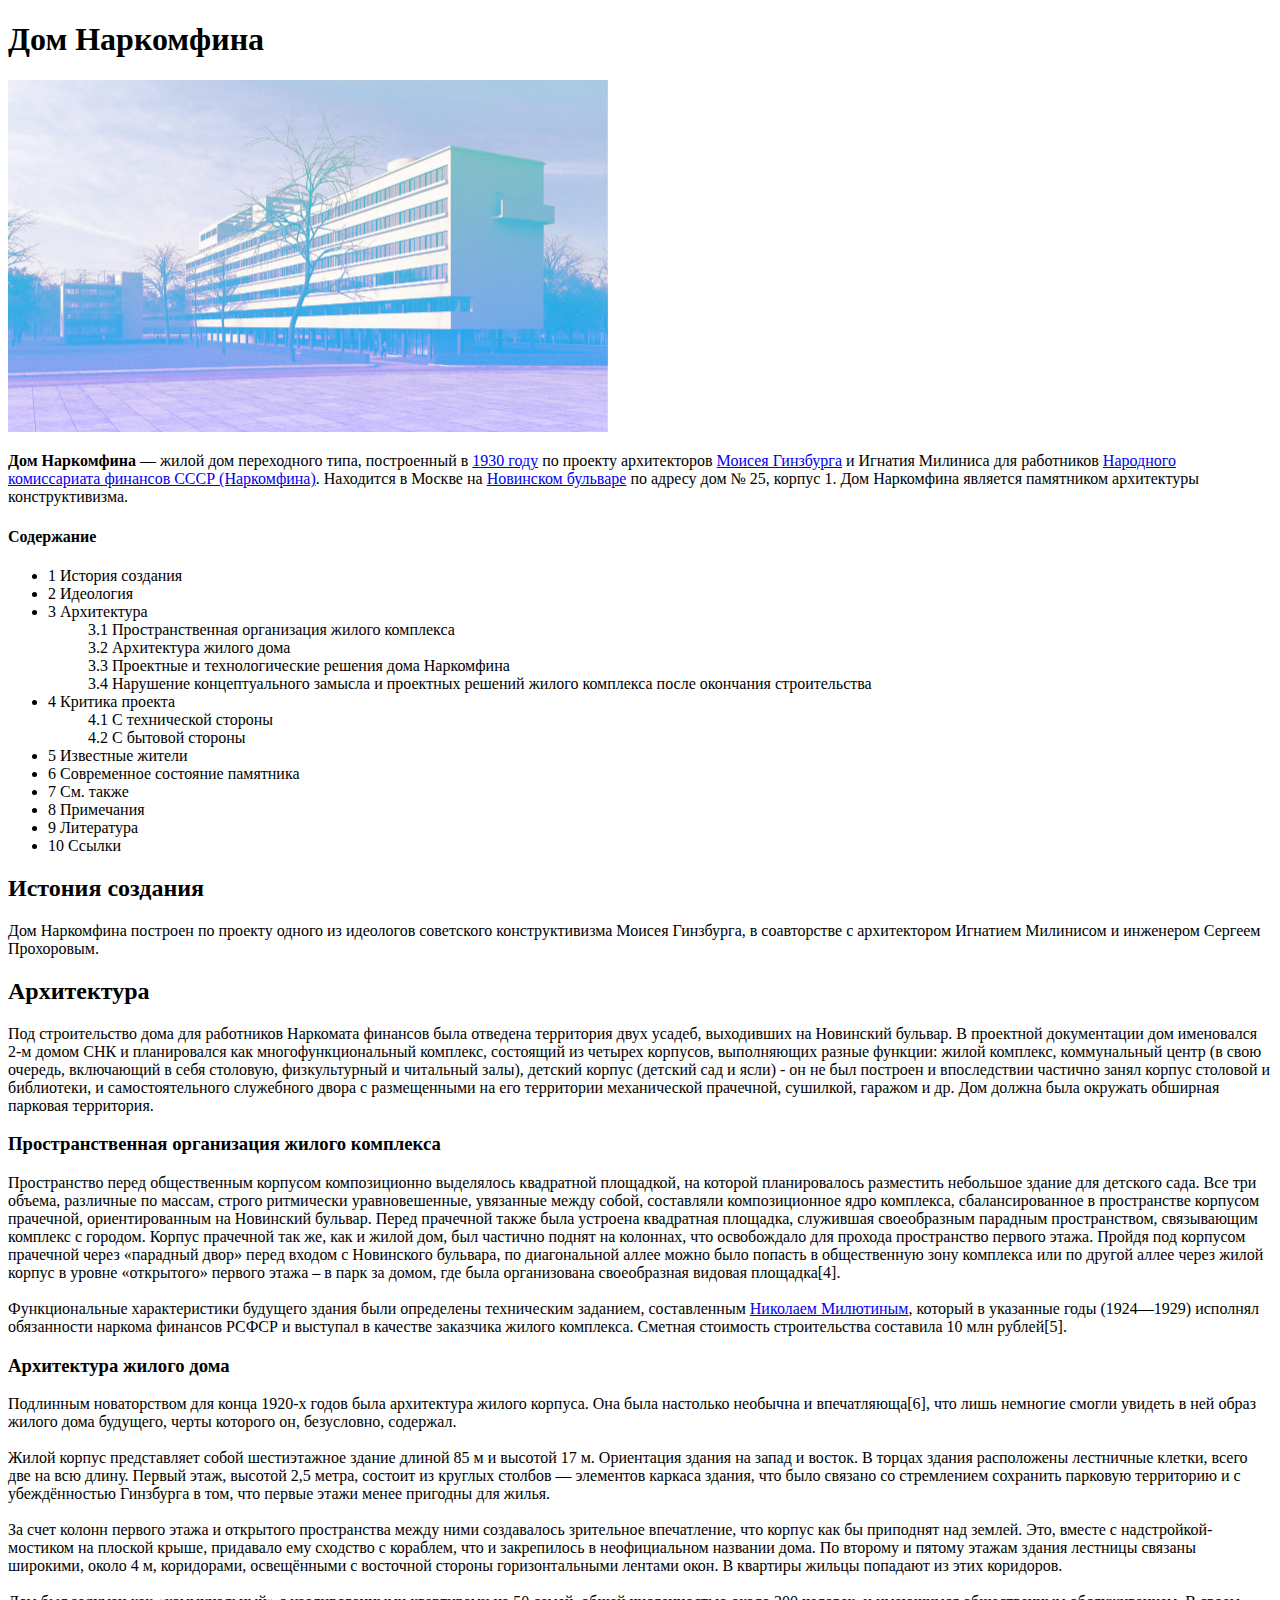
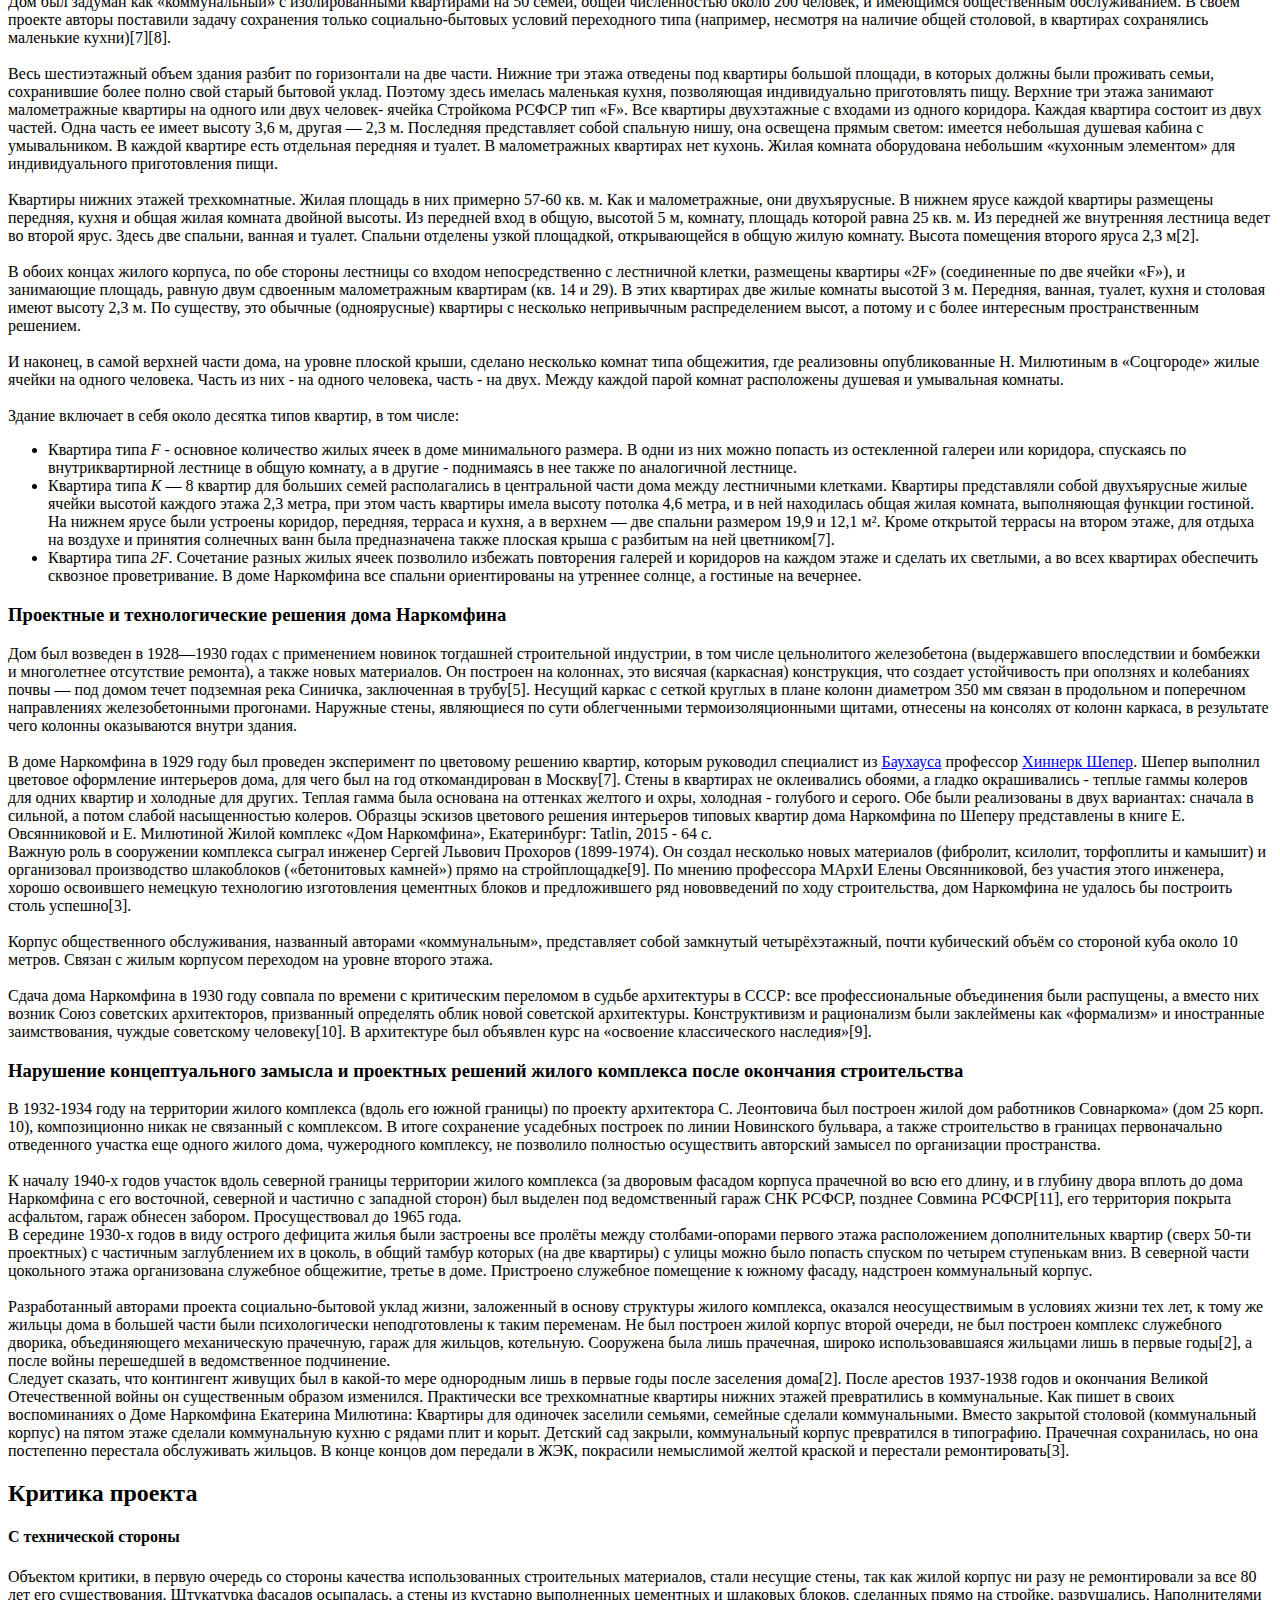
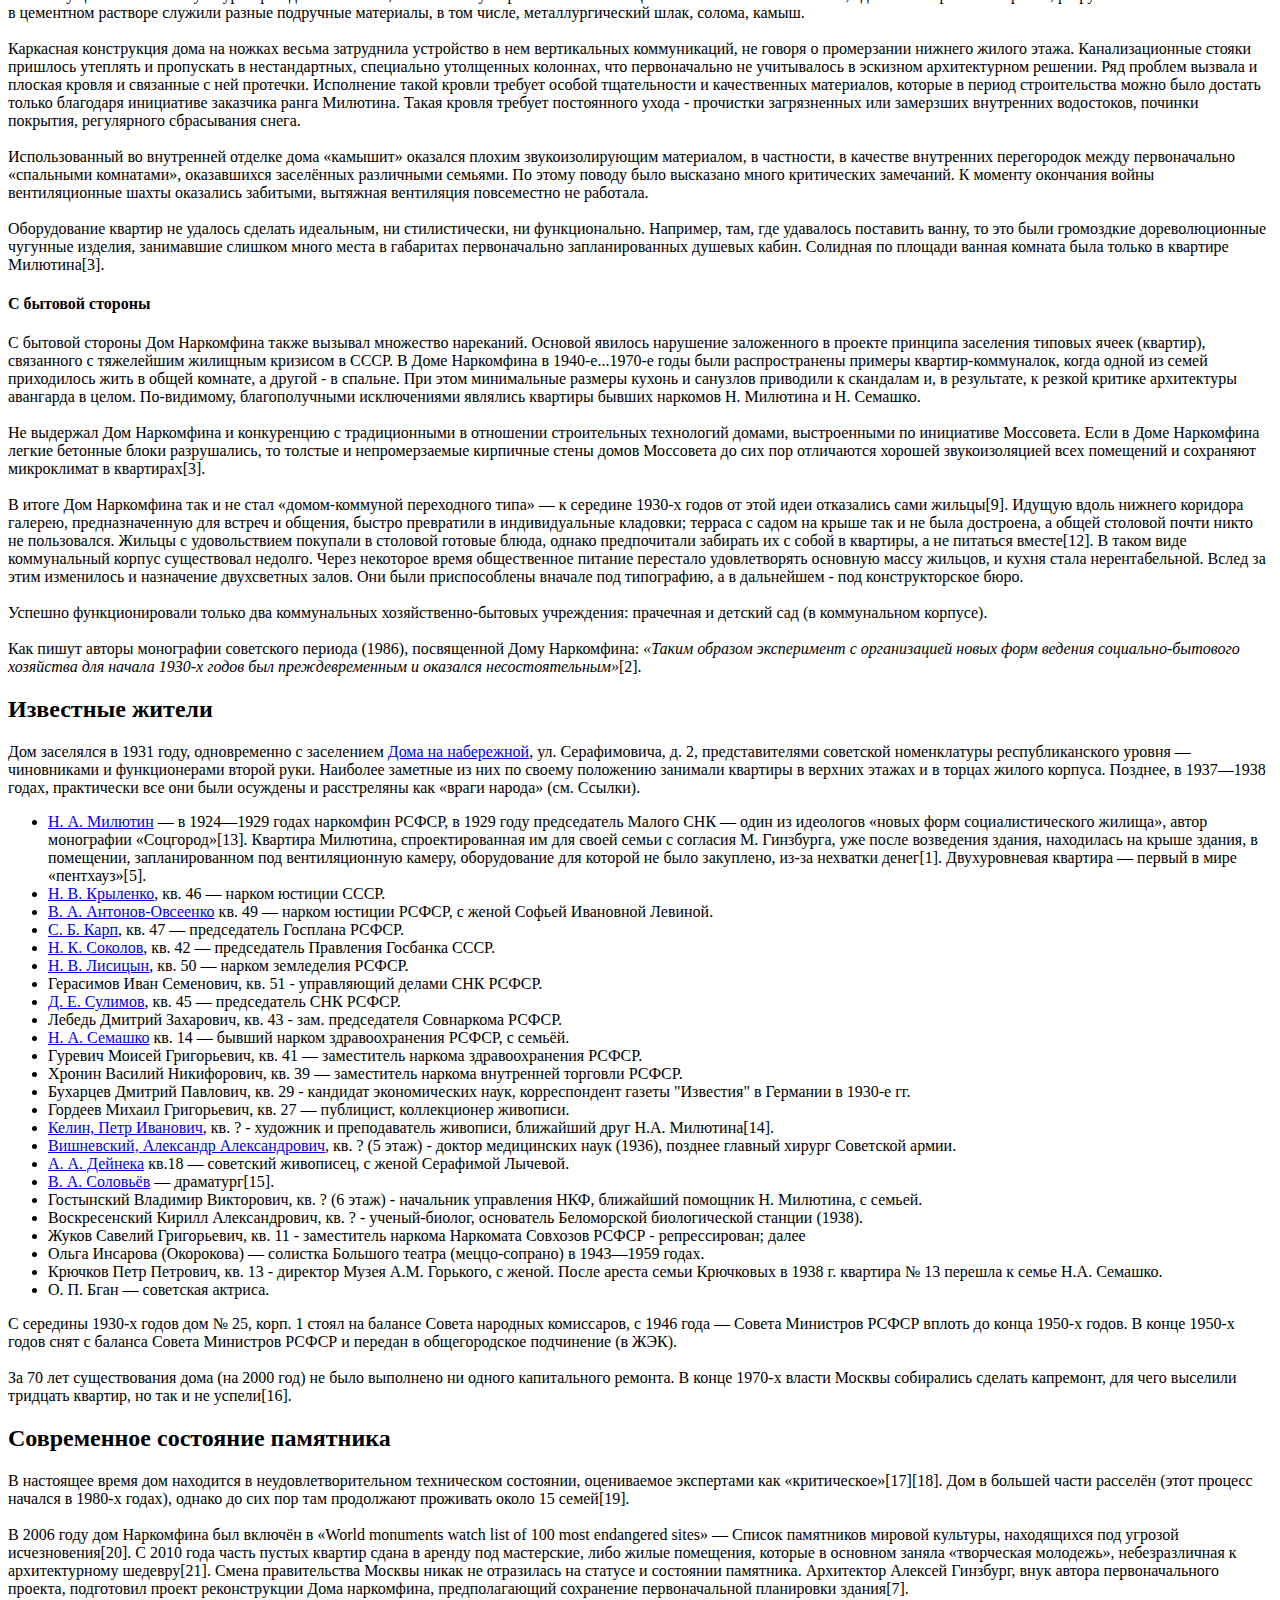
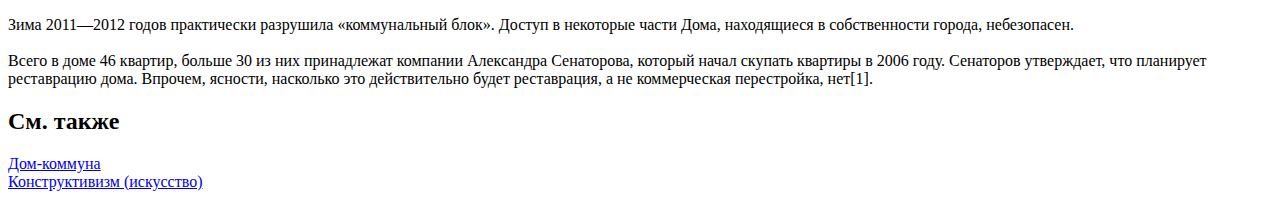
<file: Groyulya/001-Wikipedia/index.html>
<!DOCTYPE html>
<html lang="en">
<head>
  <meta charset="UTF-8">
  <title>Дом НАРКОМФИНА</title>
</head>
<body>
  <h1>Дом Наркомфина</h1>
  <img src="narkomfin.jpg" width="600px" />
  <p><b>Дом Наркомфина</b> — жилой дом переходного типа, построенный в <a href="https://ru.wikipedia.org/wiki/1930_%D0%B3%D0%BE%D0%B4">1930 году</a> по проекту архитекторов <a href="https://ru.wikipedia.org/wiki/%D0%93%D0%B8%D0%BD%D0%B7%D0%B1%D1%83%D1%80%D0%B3,_%D0%9C%D0%BE%D0%B8%D1%81%D0%B5%D0%B9_%D0%AF%D0%BA%D0%BE%D0%B2%D0%BB%D0%B5%D0%B2%D0%B8%D1%87">Моисея Гинзбурга</a> и Игнатия Милиниса для работников <a href="https://ru.wikipedia.org/wiki/%D0%9D%D0%B0%D1%80%D0%BE%D0%B4%D0%BD%D1%8B%D0%B9_%D0%BA%D0%BE%D0%BC%D0%B8%D1%81%D1%81%D0%B0%D1%80%D0%B8%D0%B0%D1%82_%D1%84%D0%B8%D0%BD%D0%B0%D0%BD%D1%81%D0%BE%D0%B2">Народного комиссариата финансов СССР (Наркомфина)</a>. Находится в Москве на <a href="https://ru.wikipedia.org/wiki/%D0%9D%D0%BE%D0%B2%D0%B8%D0%BD%D1%81%D0%BA%D0%B8%D0%B9_%D0%B1%D1%83%D0%BB%D1%8C%D0%B2%D0%B0%D1%80">Новинском бульваре</a> по адресу дом № 25, корпус 1. Дом Наркомфина является памятником архитектуры конструктивизма.
  </p>
  <h4>Содержание</h4>
  <ul>
    <li>1 История создания</li>
    <li>2 Идеология</li>
    <li>3 Архитектура</li>
      <ul>3.1 Пространственная организация жилого комплекса</ul>
      <ul>3.2 Архитектура жилого дома</ul>
      <ul>3.3 Проектные и технологические решения дома Наркомфина</ul>
      <ul>3.4 Нарушение концептуального замысла и проектных решений жилого комплекса после окончания строительства</ul>
    <li>4 Критика проекта</li>
      <ul>4.1 С технической стороны</ul>
      <ul>4.2 С бытовой стороны</ul>
    <li>5 Известные жители</li>
    <li>6 Современное состояние памятника</li>
    <li>7 См. также</li>
    <li>8 Примечания</li>
    <li>9 Литература</li>
    <li>10 Ссылки</li>
  </ul>
  <h2>Истония создания</h2>
  <p>
    Дом Наркомфина построен по проекту одного из идеологов советского конструктивизма Моисея Гинзбурга, в соавторстве с архитектором Игнатием Милинисом и инженером Сергеем Прохоровым.
  </p>

  <h2>Архитектура</h2>
  <p>
    Под строительство дома для работников Наркомата финансов была отведена территория двух усадеб, выходивших на Новинский бульвар. В проектной документации дом именовался 2-м домом СНК и планировался как многофункциональный комплекс, состоящий из четырех корпусов, выполняющих разные функции: жилой комплекс, коммунальный центр (в свою очередь, включающий в себя столовую, физкультурный и читальный залы), детский корпус (детский сад и ясли) - он не был построен и впоследствии частично занял корпус столовой и библиотеки, и самостоятельного служебного двора с размещенными на его территории механической прачечной, сушилкой, гаражом и др. Дом должна была окружать обширная парковая территория.
  </p>

  <h3>Пространственная организация жилого комплекса</h3>
  <p>
    Пространство перед общественным корпусом композиционно выделялось квадратной площадкой, на которой планировалось разместить небольшое здание для детского сада. Все три объема, различные по массам, строго ритмически уравновешенные, увязанные между собой, составляли композиционное ядро комплекса, сбалансированное в пространстве корпусом прачечной, ориентированным на Новинский бульвар. Перед прачечной также была устроена квадратная площадка, служившая своеобразным парадным пространством, связывающим комплекс с городом. Корпус прачечной так же, как и жилой дом, был частично поднят на колоннах, что освобождало для прохода пространство первого этажа. Пройдя под корпусом прачечной через «парадный двор» перед входом с Новинского бульвара, по диагональной аллее можно было попасть в общественную зону комплекса или по другой аллее через жилой корпус в уровне «открытого» первого этажа – в парк за домом, где была организована своеобразная видовая площадка[4].<br><br>
    Функциональные характеристики будущего здания были определены техническим заданием, составленным <a href="https://ru.wikipedia.org/wiki/%D0%9C%D0%B8%D0%BB%D1%8E%D1%82%D0%B8%D0%BD,_%D0%9D%D0%B8%D0%BA%D0%BE%D0%BB%D0%B0%D0%B9_%D0%90%D0%BB%D0%B5%D0%BA%D1%81%D0%B0%D0%BD%D0%B4%D1%80%D0%BE%D0%B2%D0%B8%D1%87">Николаем Милютиным</a>, который в указанные годы (1924—1929) исполнял обязанности наркома финансов РСФСР и выступал в качестве заказчика жилого комплекса. Сметная стоимость строительства составила 10 млн рублей[5].
  </p>
  <h3>Архитектура жилого дома</h3>
  <p>
    Подлинным новаторством для конца 1920-х годов была архитектура жилого корпуса. Она была настолько необычна и впечатляюща[6], что лишь немногие смогли увидеть в ней образ жилого дома будущего, черты которого он, безусловно, содержал.<br><br>
    Жилой корпус представляет собой шестиэтажное здание длиной 85 м и высотой 17 м. Ориентация здания на запад и восток. В торцах здания расположены лестничные клетки, всего две на всю длину. Первый этаж, высотой 2,5 метра, состоит из круглых столбов — элементов каркаса здания, что было связано со стремлением сохранить парковую территорию и с убеждённостью Гинзбурга в том, что первые этажи менее пригодны для жилья.<br><br>
    За счет колонн первого этажа и открытого пространства между ними создавалось зрительное впечатление, что корпус как бы приподнят над землей. Это, вместе с надстройкой-мостиком на плоской крыше, придавало ему сходство с кораблем, что и закрепилось в неофициальном названии дома. По второму и пятому этажам здания лестницы связаны широкими, около 4 м, коридорами, освещёнными с восточной стороны горизонтальными лентами окон. В квартиры жильцы попадают из этих коридоров.<br><br>
    Дом был задуман как «коммунальный» с изолированными квартирами на 50 семей, общей численностью около 200 человек, и имеющимся общественным обслуживанием. В своем проекте авторы поставили задачу сохранения только социально-бытовых условий переходного типа (например, несмотря на наличие общей столовой, в квартирах сохранялись маленькие кухни)[7][8].<br><br>
    Весь шестиэтажный объем здания разбит по горизонтали на две части. Нижние три этажа отведены под квартиры большой площади, в которых должны были проживать семьи, сохранившие более полно свой старый бытовой уклад. Поэтому здесь имелась маленькая кухня, позволяющая индивидуально приготовлять пищу. Верхние три этажа занимают малометражные квартиры на одного или двух человек- ячейка Стройкома РСФСР тип «F». Все квартиры двухэтажные с входами из одного коридора. Каждая квартира состоит из двух частей. Одна часть ее имеет высоту 3,6 м, другая — 2,3 м. Последняя представляет собой спальную нишу, она освещена прямым светом: имеется небольшая душевая кабина с умывальником. В каждой квартире есть отдельная передняя и туалет. В малометражных квартирах нет кухонь. Жилая комната оборудована небольшим «кухонным элементом» для индивидуального приготовления пищи.<br><br>
    Квартиры нижних этажей трехкомнатные. Жилая площадь в них примерно 57-60 кв. м. Как и малометражные, они двухъярусные. В нижнем ярусе каждой квартиры размещены передняя, кухня и общая жилая комната двойной высоты. Из передней вход в общую, высотой 5 м, комнату, площадь которой равна 25 кв. м. Из передней же внутренняя лестница ведет во второй ярус. Здесь две спальни, ванная и туалет. Спальни отделены узкой площадкой, открывающейся в общую жилую комнату. Высота помещения второго яруса 2,3 м[2].<br><br>
    В обоих концах жилого корпуса, по обе стороны лестницы со входом непосредственно с лестничной клетки, размещены квартиры «2F» (соединенные по две ячейки «F»), и занимающие площадь, равную двум сдвоенным малометражным квартирам (кв. 14 и 29). В этих квартирах две жилые комнаты высотой 3 м. Передняя, ванная, туалет, кухня и столовая имеют высоту 2,3 м. По существу, это обычные (одноярусные) квартиры с несколько непривычным распределением высот, а потому и с более интересным пространственным решением.<br><br>
    И наконец, в самой верхней части дома, на уровне плоской крыши, сделано несколько комнат типа общежития, где реализовны опубликованные Н. Милютиным в «Соцгороде» жилые ячейки на одного человека. Часть из них - на одного человека, часть - на двух. Между каждой парой комнат расположены душевая и умывальная комнаты.<br><br>
    Здание включает в себя около десятка типов квартир, в том числе:
  </p>
  <ul>
    <li>Квартира типа <i>F</i> - основное количество жилых ячеек в доме минимального размера. В одни из них можно попасть из остекленной галереи или коридора, спускаясь по внутриквартирной лестнице в общую комнату, а в другие - поднимаясь в нее также по аналогичной лестнице.</li>
    <li>Квартира типа <i>K</i> — 8 квартир для больших семей располагались в центральной части дома между лестничными клетками. Квартиры представляли собой двухъярусные жилые ячейки высотой каждого этажа 2,3 метра, при этом часть квартиры имела высоту потолка 4,6 метра, и в ней находилась общая жилая комната, выполняющая функции гостиной. На нижнем ярусе были устроены коридор, передняя, терраса и кухня, а в верхнем — две спальни размером 19,9 и 12,1 м². Кроме открытой террасы на втором этаже, для отдыха на воздухе и принятия солнечных ванн была предназначена также плоская крыша с разбитым на ней цветником[7].</li>
    <li>Квартира типа <i>2F</i>. Сочетание разных жилых ячеек позволило избежать повторения галерей и коридоров на каждом этаже и сделать их светлыми, а во всех квартирах обеспечить сквозное проветривание. В доме Наркомфина все спальни ориентированы на утреннее солнце, а гостиные на вечернее.</li>
  </ul>
  <h3>Проектные и технологические решения дома Наркомфина</h3>
  <p>
    Дом был возведен в 1928—1930 годах с применением новинок тогдашней строительной индустрии, в том числе цельнолитого железобетона (выдержавшего впоследствии и бомбежки и многолетнее отсутствие ремонта), а также новых материалов. Он построен на колоннах, это висячая (каркасная) конструкция, что создает устойчивость при оползнях и колебаниях почвы — под домом течет подземная река Синичка, заключенная в трубу[5]. Несущий каркас с сеткой круглых в плане колонн диаметром 350 мм связан в продольном и поперечном направлениях железобетонными прогонами. Наружные стены, являющиеся по сути облегченными термоизоляционными щитами, отнесены на консолях от колонн каркаса, в результате чего колонны оказываются внутри здания.<br><br>
    В доме Наркомфина в 1929 году был проведен эксперимент по цветовому решению квартир, которым руководил специалист из <a href="https://ru.wikipedia.org/wiki/%D0%91%D0%B0%D1%83%D1%85%D0%B0%D1%83%D1%81">Баухауса</a> профессор <a href="https://de.wikipedia.org/wiki/Hinnerk_Scheper">Хиннерк Шепер</a>. Шепер выполнил цветовое оформление интерьеров дома, для чего был на год откомандирован в Москву[7]. Стены в квартирах не оклеивались обоями, а гладко окрашивались - теплые гаммы колеров для одних квартир и холодные для других. Теплая гамма была основана на оттенках желтого и охры, холодная - голубого и серого. Обе были реализованы в двух вариантах: сначала в сильной, а потом слабой насыщенностью колеров. Образцы эскизов цветового решения интерьеров типовых квартир дома Наркомфина по Шеперу представлены в книге Е. Овсянниковой и Е. Милютиной Жилой комплекс «Дом Наркомфина», Екатеринбург: Tatlin, 2015 - 64 с.<br>
    Важную роль в сооружении комплекса сыграл инженер Сергей Львович Прохоров (1899-1974). Он создал несколько новых материалов (фибролит, ксилолит, торфоплиты и камышит) и организовал производство шлакоблоков («бетонитовых камней») прямо на стройплощадке[9]. По мнению профессора МАрхИ Елены Овсянниковой, без участия этого инженера, хорошо освоившего немецкую технологию изготовления цементных блоков и предложившего ряд нововведений по ходу строительства, дом Наркомфина не удалось бы построить столь успешно[3].<br><br>
    Корпус общественного обслуживания, названный авторами «коммунальным», представляет собой замкнутый четырёхэтажный, почти кубический объём со стороной куба около 10 метров. Связан с жилым корпусом переходом на уровне второго этажа.<br><br>
    Сдача дома Наркомфина в 1930 году совпала по времени с критическим переломом в судьбе архитектуры в СССР: все профессиональные объединения были распущены, а вместо них возник Союз советских архитекторов, призванный определять облик новой советской архитектуры. Конструктивизм и рационализм были заклеймены как «формализм» и иностранные заимствования, чуждые советскому человеку[10]. В архитектуре был объявлен курс на «освоение классического наследия»[9].
  </p>
  <h3>Нарушение концептуального замысла и проектных решений жилого комплекса после окончания строительства</h3>
  <p>
    В 1932-1934 году на территории жилого комплекса (вдоль его южной границы) по проекту архитектора С. Леонтовича был построен жилой дом работников Совнаркома» (дом 25 корп. 10), композиционно никак не связанный с комплексом. В итоге сохранение усадебных построек по линии Новинского бульвара, а также строительство в границах первоначально отведенного участка еще одного жилого дома, чужеродного комплексу, не позволило полностью осуществить авторский замысел по организации пространства.<br><br>
    К началу 1940-х годов участок вдоль северной границы территории жилого комплекса (за дворовым фасадом корпуса прачечной во всю его длину, и в глубину двора вплоть до дома Наркомфина с его восточной, северной и частично с западной сторон) был выделен под ведомственный гараж СНК РСФСР, позднее Совмина РСФСР[11], его территория покрыта асфальтом, гараж обнесен забором. Просуществовал до 1965 года.<br>
    В середине 1930-х годов в виду острого дефицита жилья были застроены все пролёты между столбами-опорами первого этажа расположением дополнительных квартир (сверх 50-ти проектных) с частичным заглублением их в цоколь, в общий тамбур которых (на две квартиры) с улицы можно было попасть спуском по четырем ступенькам вниз. В северной части цокольного этажа организована служебное общежитие, третье в доме. Пристроено служебное помещение к южному фасаду, надстроен коммунальный корпус.<br><br>
    Разработанный авторами проекта социально-бытовой уклад жизни, заложенный в основу структуры жилого комплекса, оказался неосуществимым в условиях жизни тех лет, к тому же жильцы дома в большей части были психологически неподготовлены к таким переменам. Не был построен жилой корпус второй очереди, не был построен комплекс служебного дворика, объединяющего механическую прачечную, гараж для жильцов, котельную. Сооружена была лишь прачечная, широко использовавшаяся жильцами лишь в первые годы[2], а после войны перешедшей в ведомственное подчинение.<br>
    Следует сказать, что контингент живущих был в какой-то мере однородным лишь в первые годы после заселения дома[2]. После арестов 1937-1938 годов и окончания Великой Отечественной войны он существенным образом изменился. Практически все трехкомнатные квартиры нижних этажей превратились в коммунальные. Как пишет в своих воспоминаниях о Доме Наркомфина Екатерина Милютина: Квартиры для одиночек заселили семьями, семейные сделали коммунальными. Вместо закрытой столовой (коммунальный корпус) на пятом этаже сделали коммунальную кухню с рядами плит и корыт. Детский сад закрыли, коммунальный корпус превратился в типографию. Прачечная сохранилась, но она постепенно перестала обслуживать жильцов. В конце концов дом передали в ЖЭК, покрасили немыслимой желтой краской и перестали ремонтировать[3].
  </p>
  <h2>Критика проекта</h2>
  <h4>С технической стороны</h4>
  <p>
    Объектом критики, в первую очередь со стороны качества использованных строительных материалов, стали несущие стены, так как жилой корпус ни разу не ремонтировали за все 80 лет его существования. Штукатурка фасадов осыпалась, а стены из кустарно выполненных цементных и шлаковых блоков, сделанных прямо на стройке, разрушались. Наполнителями в цементном растворе служили разные подручные материалы, в том числе, металлургический шлак, солома, камыш.<br><br>
    Каркасная конструкция дома на ножках весьма затруднила устройство в нем вертикальных коммуникаций, не говоря о промерзании нижнего жилого этажа. Канализационные стояки пришлось утеплять и пропускать в нестандартных, специально утолщенных колоннах, что первоначально не учитывалось в эскизном архитектурном решении. Ряд проблем вызвала и плоская кровля и связанные с ней протечки. Исполнение такой кровли требует особой тщательности и качественных материалов, которые в период строительства можно было достать только благодаря инициативе заказчика ранга Милютина. Такая кровля требует постоянного ухода - прочистки загрязненных или замерзших внутренних водостоков, починки покрытия, регулярного сбрасывания снега.<br><br>
    Использованный во внутренней отделке дома «камышит» оказался плохим звукоизолирующим материалом, в частности, в качестве внутренних перегородок между первоначально «спальными комнатами», оказавшихся заселённых различными семьями. По этому поводу было высказано много критических замечаний. К моменту окончания войны вентиляционные шахты оказались забитыми, вытяжная вентиляция повсеместно не работала.<br><br>
    Оборудование квартир не удалось сделать идеальным, ни стилистически, ни функционально. Например, там, где удавалось поставить ванну, то это были громоздкие дореволюционные чугунные изделия, занимавшие слишком много места в габаритах первоначально запланированных душевых кабин. Солидная по площади ванная комната была только в квартире Милютина[3].
  </p>
  <h4>С бытовой стороны</h4>
  <p>
    С бытовой стороны Дом Наркомфина также вызывал множество нареканий. Основой явилось нарушение заложенного в проекте принципа заселения типовых ячеек (квартир), связанного с тяжелейшим жилищным кризисом в СССР. В Доме Наркомфина в 1940-е...1970-е годы были распространены примеры квартир-коммуналок, когда одной из семей приходилось жить в общей комнате, а другой - в спальне. При этом минимальные размеры кухонь и санузлов приводили к скандалам и, в результате, к резкой критике архитектуры авангарда в целом. По-видимому, благополучными исключениями являлись квартиры бывших наркомов Н. Милютина и Н. Семашко.<br><br>
    Не выдержал Дом Наркомфина и конкуренцию с традиционными в отношении строительных технологий домами, выстроенными по инициативе Моссовета. Если в Доме Наркомфина легкие бетонные блоки разрушались, то толстые и непромерзаемые кирпичные стены домов Моссовета до сих пор отличаются хорошей звукоизоляцией всех помещений и сохраняют микроклимат в квартирах[3].<br><br>
    В итоге Дом Наркомфина так и не стал «домом-коммуной переходного типа» — к середине 1930-х годов от этой идеи отказались сами жильцы[9]. Идущую вдоль нижнего коридора галерею, предназначенную для встреч и общения, быстро превратили в индивидуальные кладовки; терраса с садом на крыше так и не была достроена, а общей столовой почти никто не пользовался. Жильцы с удовольствием покупали в столовой готовые блюда, однако предпочитали забирать их с собой в квартиры, а не питаться вместе[12]. В таком виде коммунальный корпус существовал недолго. Через некоторое время общественное питание перестало удовлетворять основную массу жильцов, и кухня стала нерентабельной. Вслед за этим изменилось и назначение двухсветных залов. Они были приспособлены вначале под типографию, а в дальнейшем - под конструкторское бюро.<br><br>
    Успешно функционировали только два коммунальных хозяйственно-бытовых учреждения: прачечная и детский сад (в коммунальном корпусе).<br><br>
    Как пишут авторы монографии советского периода (1986), посвященной Дому Наркомфина: <i>«Таким образом эксперимент с организацией новых форм ведения социально-бытового хозяйства для начала 1930-х годов был преждевременным и оказался несостоятельным»</i>[2].
  </p>
  <h2>Известные жители</h2>
  <p>
    Дом заселялся в 1931 году, одновременно с заселением <a href="https://ru.wikipedia.org/wiki/%D0%94%D0%BE%D0%BC_%D0%BD%D0%B0_%D0%BD%D0%B0%D0%B1%D0%B5%D1%80%D0%B5%D0%B6%D0%BD%D0%BE%D0%B9">Дома на набережной</a>, ул. Серафимовича, д. 2, представителями советской номенклатуры республиканского уровня — чиновниками и функционерами второй руки. Наиболее заметные из них по своему положению занимали квартиры в верхних этажах и в торцах жилого корпуса. Позднее, в 1937—1938 годах, практически все они были осуждены и расстреляны как «враги народа» (см. Ссылки).
  </p>
  <ul>
    <li>
    <a href="https://ru.wikipedia.org/wiki/%D0%9C%D0%B8%D0%BB%D1%8E%D1%82%D0%B8%D0%BD,_%D0%9D%D0%B8%D0%BA%D0%BE%D0%BB%D0%B0%D0%B9_%D0%90%D0%BB%D0%B5%D0%BA%D1%81%D0%B0%D0%BD%D0%B4%D1%80%D0%BE%D0%B2%D0%B8%D1%87">Н. А. Милютин</a> — в 1924—1929 годах наркомфин РСФСР, в 1929 году председатель Малого СНК — один из идеологов «новых форм социалистического жилища», автор монографии «Соцгород»[13]. Квартира Милютина, спроектированная им для своей семьи с согласия М. Гинзбурга, уже после возведения здания, находилась на крыше здания, в помещении, запланированном под вентиляционную камеру, оборудование для которой не было закуплено, из-за нехватки денег[1]. Двухуровневая квартира — первый в мире «пентхауз»[5].</li>
    <li><a href="https://ru.wikipedia.org/wiki/%D0%9A%D1%80%D1%8B%D0%BB%D0%B5%D0%BD%D0%BA%D0%BE,_%D0%9D%D0%B8%D0%BA%D0%BE%D0%BB%D0%B0%D0%B9_%D0%92%D0%B0%D1%81%D0%B8%D0%BB%D1%8C%D0%B5%D0%B2%D0%B8%D1%87">Н. В. Крыленко</a>, кв. 46 — нарком юстиции СССР.</li>
    <li><a href="https://ru.wikipedia.org/wiki/%D0%90%D0%BD%D1%82%D0%BE%D0%BD%D0%BE%D0%B2-%D0%9E%D0%B2%D1%81%D0%B5%D0%B5%D0%BD%D0%BA%D0%BE,_%D0%92%D0%BB%D0%B0%D0%B4%D0%B8%D0%BC%D0%B8%D1%80_%D0%90%D0%BB%D0%B5%D0%BA%D1%81%D0%B0%D0%BD%D0%B4%D1%80%D0%BE%D0%B2%D0%B8%D1%87">В. А. Антонов-Овсеенко</a> кв. 49 — нарком юстиции РСФСР, с женой Софьей Ивановной Левиной.</li>
    <li><a href="https://ru.wikipedia.org/wiki/%D0%9A%D0%B0%D1%80%D0%BF,_%D0%A1%D0%B5%D1%80%D0%B3%D0%B5%D0%B9_%D0%91%D0%B5%D0%BD%D0%B5%D0%B4%D0%B8%D0%BA%D1%82%D0%BE%D0%B2%D0%B8%D1%87">С. Б. Карп</a>, кв. 47 — председатель Госплана РСФСР.</li>
    <li><a href="https://ru.wikipedia.org/wiki/%D0%A1%D0%BE%D0%BA%D0%BE%D0%BB%D0%BE%D0%B2,_%D0%9D%D0%B8%D0%BA%D0%BE%D0%BB%D0%B0%D0%B9_%D0%9A%D0%BE%D0%BD%D1%81%D1%82%D0%B0%D0%BD%D1%82%D0%B8%D0%BD%D0%BE%D0%B2%D0%B8%D1%87">Н. К. Соколов</a>, кв. 42 — председатель Правления Госбанка СССР.</li>
    <li><a href="https://ru.wikipedia.org/wiki/%D0%9B%D0%B8%D1%81%D0%B8%D1%86%D1%8B%D0%BD_%D0%9D%D0%B8%D0%BA%D0%BE%D0%BB%D0%B0%D0%B9_%D0%92%D0%B0%D1%81%D0%B8%D0%BB%D1%8C%D0%B5%D0%B2%D0%B8%D1%87">Н. В. Лисицын</a>, кв. 50 — нарком земледелия РСФСР.</li>
    <li>Герасимов Иван Семенович, кв. 51 - управляющий делами СHК РСФСР.</li>
    <li><a href="https://ru.wikipedia.org/wiki/%D0%A1%D1%83%D0%BB%D0%B8%D0%BC%D0%BE%D0%B2,_%D0%94%D0%B0%D0%BD%D0%B8%D0%B8%D0%BB_%D0%95%D0%B3%D0%BE%D1%80%D0%BE%D0%B2%D0%B8%D1%87">Д. Е. Сулимов</a>, кв. 45 — председатель СНК РСФСР.</li>
    <li>Лебедь Дмитрий Захарович, кв. 43 - зам. председателя Совнаркома РСФСР.</li>
    <li><a href="https://ru.wikipedia.org/wiki/%D0%A1%D0%B5%D0%BC%D0%B0%D1%88%D0%BA%D0%BE,_%D0%9D%D0%B8%D0%BA%D0%BE%D0%BB%D0%B0%D0%B9_%D0%90%D0%BB%D0%B5%D0%BA%D1%81%D0%B0%D0%BD%D0%B4%D1%80%D0%BE%D0%B2%D0%B8%D1%87">Н. А. Семашко</a> кв. 14 — бывший нарком здравоохранения РСФСР, с семьёй.</li>
    <li>Гуревич Моисей Григорьевич, кв. 41 — заместитель наркома здравоохранения РСФСР.</li>
    <li>Хронин Василий Никифорович, кв. 39 — заместитель наркома внутренней торговли РСФСР.</li>
    <li>Бухарцев Дмитрий Павлович, кв. 29 - кандидат экономических наук, корреспондент газеты "Известия" в Германии в 1930-е гг.</li>
    <li>Гордеев Михаил Григорьевич, кв. 27 — публицист, коллекционер живописи.</li>
    <li><a href="https://ru.wikipedia.org/wiki/%D0%9A%D0%B5%D0%BB%D0%B8%D0%BD,_%D0%9F%D0%B5%D1%82%D1%80_%D0%98%D0%B2%D0%B0%D0%BD%D0%BE%D0%B2%D0%B8%D1%87">Келин, Петр Иванович</a>, кв. ? - художник и преподаватель живописи, ближайший друг Н.А. Милютина[14].</li>
    <li><a href="https://ru.wikipedia.org/wiki/%D0%92%D0%B8%D1%88%D0%BD%D0%B5%D0%B2%D1%81%D0%BA%D0%B8%D0%B9,_%D0%90%D0%BB%D0%B5%D0%BA%D1%81%D0%B0%D0%BD%D0%B4%D1%80_%D0%90%D0%BB%D0%B5%D0%BA%D1%81%D0%B0%D0%BD%D0%B4%D1%80%D0%BE%D0%B2%D0%B8%D1%87_(%D1%81%D1%82%D0%B0%D1%80%D1%88%D0%B8%D0%B9)">Вишневский, Александр Александрович</a>, кв. ? (5 этаж) - доктор медицинских наук (1936), позднее главный хирург Советской армии.</li>
    <li><a href="https://ru.wikipedia.org/wiki/%D0%94%D0%B5%D0%B9%D0%BD%D0%B5%D0%BA%D0%B0,_%D0%90%D0%BB%D0%B5%D0%BA%D1%81%D0%B0%D0%BD%D0%B4%D1%80_%D0%90%D0%BB%D0%B5%D0%BA%D1%81%D0%B0%D0%BD%D0%B4%D1%80%D0%BE%D0%B2%D0%B8%D1%87">А. А. Дейнека</a> кв.18 — советский живописец, с женой Серафимой Лычевой.</li>
    <li><a href="https://ru.wikipedia.org/wiki/%D0%A1%D0%BE%D0%BB%D0%BE%D0%B2%D1%8C%D1%91%D0%B2,_%D0%92%D0%BB%D0%B0%D0%B4%D0%B8%D0%BC%D0%B8%D1%80_%D0%90%D0%BB%D0%B5%D0%BA%D1%81%D0%B0%D0%BD%D0%B4%D1%80%D0%BE%D0%B2%D0%B8%D1%87_(%D0%B4%D1%80%D0%B0%D0%BC%D0%B0%D1%82%D1%83%D1%80%D0%B3)">В. А. Соловьёв</a> — драматург[15].</li>
    <li>Гостынский Владимир Викторович, кв. ? (6 этаж) - начальник управления НКФ, ближайший помощник Н. Милютина, с семьей.</li>
    <li>Воскресенский Кирилл Александрович, кв. ? - ученый-биолог, основатель Беломорской биологической станции (1938).</li>
    <li>Жуков Савелий Григорьевич, кв. 11 - заместитель наркома Наркомата Совхозов РСФСР - репрессирован; далее</li>
    <li>Ольга Инсарова (Окорокова) — солистка Большого театра (меццо-сопрано) в 1943—1959 годах.</li>
    <li>Крючков Петр Петрович, кв. 13 - директор Музея А.М. Горького, с женой. После ареста семьи Крючковых в 1938 г. квартира № 13 перешла к семье Н.А. Семашко.</li>
    <li>О. П. Бган — советская актриса.</li>
  </ul>
  <p>
    С середины 1930-х годов дом № 25, корп. 1 стоял на балансе Совета народных комиссаров, с 1946 года — Совета Министров РСФСР вплоть до конца 1950-х годов. В конце 1950-х годов снят с баланса Совета Министров РСФСР и передан в общегородское подчинение (в ЖЭК).<br><br>
    За 70 лет существования дома (на 2000 год) не было выполнено ни одного капитального ремонта. В конце 1970-х власти Москвы собирались сделать капремонт, для чего выселили тридцать квартир, но так и не успели[16].
  </p>
  <h2>Современное состояние памятника</h2>
  <p>
    В настоящее время дом находится в неудовлетворительном техническом состоянии, оцениваемое экспертами как «критическое»[17][18]. Дом в большей части расселён (этот процесс начался в 1980-х годах), однако до сих пор там продолжают проживать около 15 семей[19].<br><br>
    В 2006 году дом Наркомфина был включён в «World monuments watch list of 100 most endangered sites» — Список памятников мировой культуры, находящихся под угрозой исчезновения[20]. С 2010 года часть пустых квартир сдана в аренду под мастерские, либо жилые помещения, которые в основном заняла «творческая молодежь», небезразличная к архитектурному шедевру[21]. Смена правительства Москвы никак не отразилась на статусе и состоянии памятника. Архитектор Алексей Гинзбург, внук автора первоначального проекта, подготовил проект реконструкции Дома наркомфина, предполагающий сохранение первоначальной планировки здания[7].<br><br>
    Зима 2011—2012 годов практически разрушила «коммунальный блок». Доступ в некоторые части Дома, находящиеся в собственности города, небезопасен.<br><br>
    Всего в доме 46 квартир, больше 30 из них принадлежат компании Александра Сенаторова, который начал скупать квартиры в 2006 году. Сенаторов утверждает, что планирует реставрацию дома. Впрочем, ясности, насколько это действительно будет реставрация, а не коммерческая перестройка, нет[1].
  </p>
  <h2>См. также</h2>
  <li><a href="https://ru.wikipedia.org/wiki/%D0%94%D0%BE%D0%BC-%D0%BA%D0%BE%D0%BC%D0%BC%D1%83%D0%BD%D0%B0">Дом-коммуна</a></li>
  <li><a href="https://ru.wikipedia.org/wiki/%D0%9A%D0%BE%D0%BD%D1%81%D1%82%D1%80%D1%83%D0%BA%D1%82%D0%B8%D0%B2%D0%B8%D0%B7%D0%BC_(%D0%B8%D1%81%D0%BA%D1%83%D1%81%D1%81%D1%82%D0%B2%D0%BE)">Конструктивизм (искусство)</a></li>

</body>
</html>
</file>
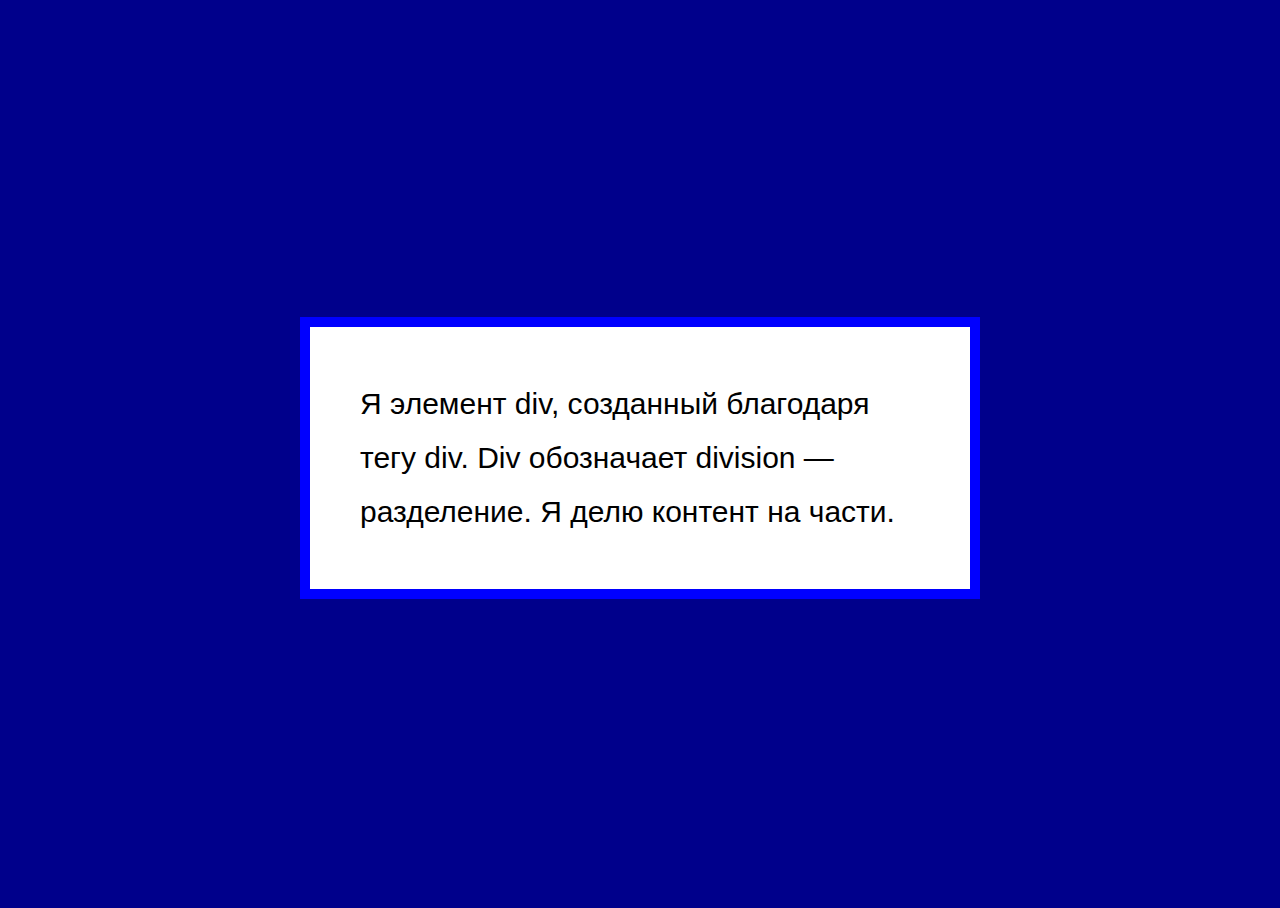
<file: ZakharDay/000-Showcase/showcase.html>
<!DOCTYPE html>
<html lang="en">
<head>
  <meta charset="UTF-8">
  <title>UNIQ 101 000 Showcase</title>

  <style>
  html {
    height: 100%;
  }
  body {
    background-color: darkblue;
    display: flex;
    height: 100%;
  }
  div {
    font-family: Helvetica, Arial, sans-serif;
    font-size: 30px;
    width: 560px;
    background-color: white;
    border-width: 10px;
    border-color: blue;
    border-style: solid;
    padding: 50px;
    line-height: 1.8;
    margin: auto;
  }
  </style>
</head>
<body>

  <div>Я элемент div, созданный благодаря тегу div. Div обозначает division — разделение. Я делю контент на части.</div>

</body>
</html>
</file>
